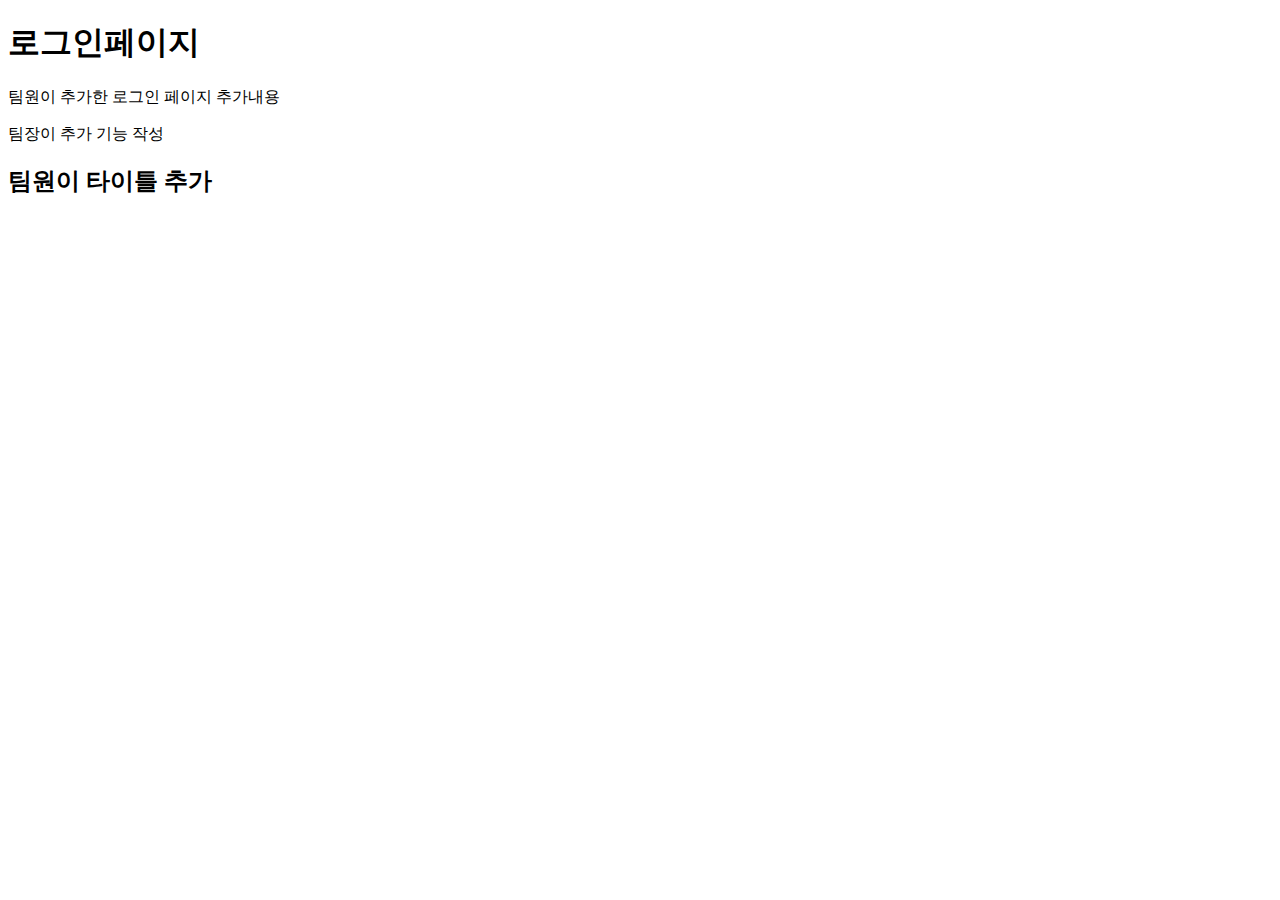
<file: login.html>
<!DOCTYPE html>
<html lang="en">

<head>
    <meta charset="UTF-8">
    <meta name="viewport" content="width=device-width, initial-scale=1.0">
    <title>로그인페이지</title>
</head>

<body>
    <h1>로그인페이지</h1>
    <p>팀원이 추가한 로그인 페이지 추가내용</p>
    <p>팀장이 추가 기능 작성</p>
    <h2>팀원이 타이틀 추가</h2>
</body>

</html>
</file>
